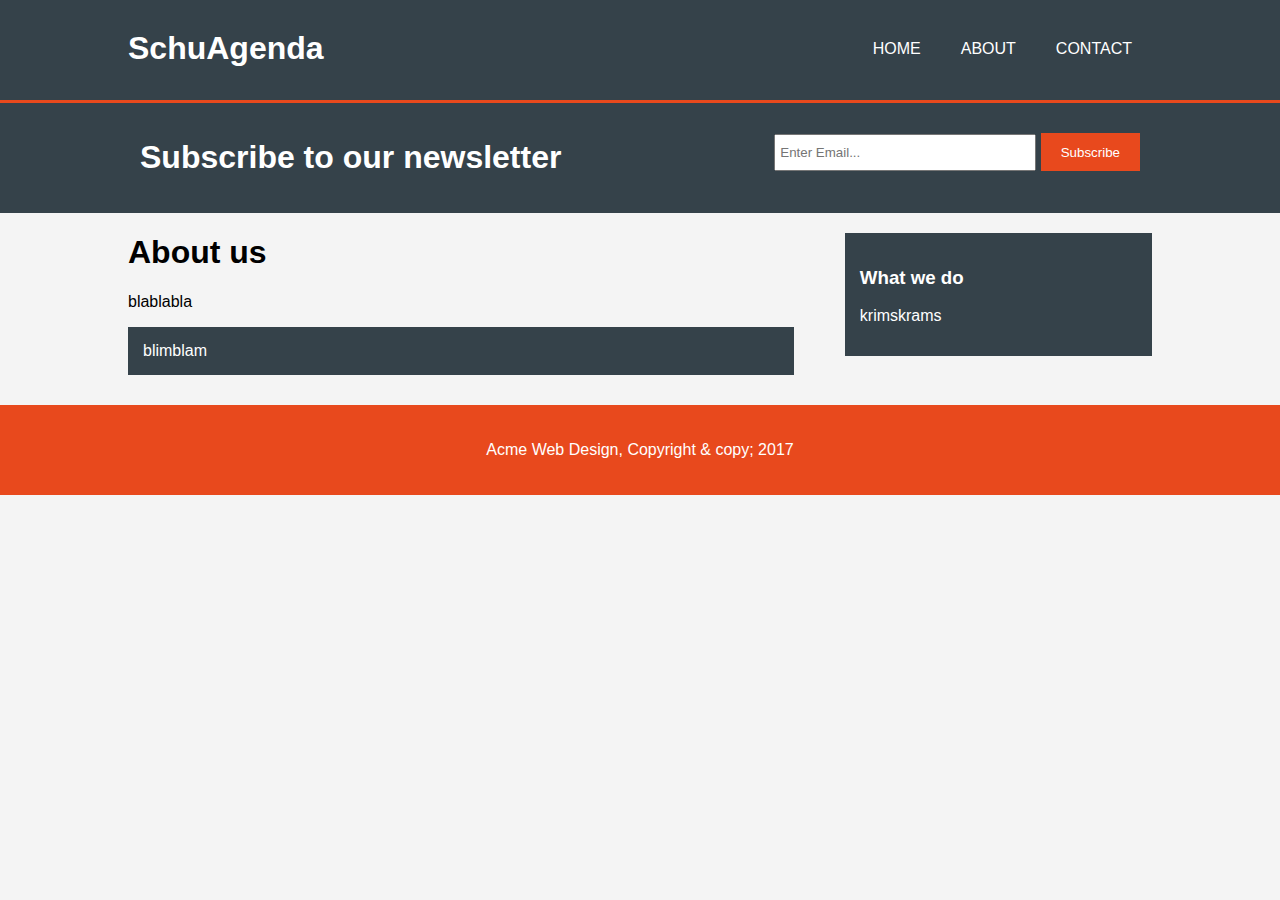
<file: about.html>
<!DOCTYPE html>
<html>
    <head>
        <meta charset="utf-8">
        <meta name="viewport" content="width=device-width">
        <meta name="description" content="Affordable and progessional web design">
        <meta name="keywords" content="web design, affordable web design, progessional web design">
        <meta name="author" content="Brad Traversy">
        <title>SchuAgenda | About</title>
        <link rel="stylesheet" href="./css/style.css">
    </head>
    <body>
        <header>
            <div class="container">
                <div id="branding">
                    <h1>SchuAgenda</h1>
                </div>
                <nav>
                    <ul>
                        <li><a href="index.html">Home</a></li>
                        <li class="current"><a href="about.html">About</a></li>
                        <li><a href="contact.html">Contact</a></li>
                    </ul>
                </nav>
            </div>
        </header>
       
        <section id="newsletter">
            <div class="container">
                <h1>Subscribe to our newsletter</h1>
                <form>
                    <input type="email" placeholder="Enter Email...">
                    <button type="submit" class="button_1">Subscribe</button>
                </form>
            </div>
        </section>

        <section id="main">
            <div class="container">
                <article id="main-col">
                    <h1 class="page-title">About us</h1>
                    <p>blablabla</p>
                    <p class="dark">blimblam</p>
                </article>

                <aside id="sidebar">
                    <div class="dark">
                        <h3>What we do</h3>
                        <p>krimskrams</p>
                    </div>
                </aside>
            </div>
        </section>
        <footer>
            <p>Acme Web Design, Copyright & copy; 2017</p>
        </footer>
    </body>
</html>
</file>
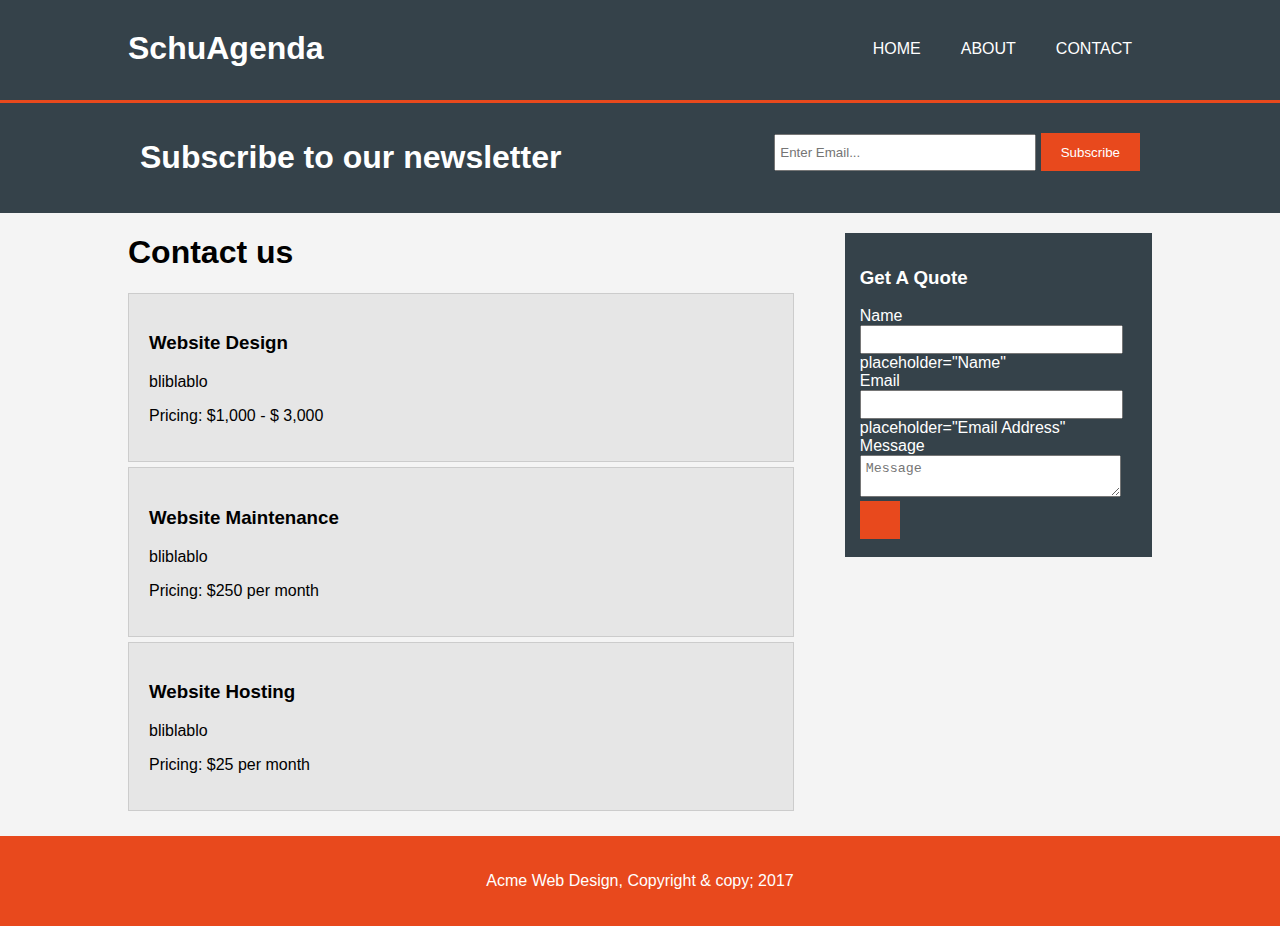
<file: contact.html>
<!DOCTYPE html>
<html>
    <head>
        <meta charset="utf-8">
        <meta name="viewport" content="width=device-width">
        <meta name="description" content="Affordable and progessional web design">
        <meta name="keywords" content="web design, affordable web design, progessional web design">
        <meta name="author" content="Brad Traversy">
        <title>SchuAgenda | Contact</title>
        <link rel="stylesheet" href="./css/style.css">
    </head>
    <body>
        <header>
            <div class="container">
                <div id="branding">
                    <h1>SchuAgenda</h1>
                </div>
                <nav>
                    <ul>
                        <li><a href="index.html">Home</a></li>
                        <li><a href="about.html">About</a></li>
                        <li class="current"><a href="contact.html">Contact</a></li>
                    </ul>
                </nav>
            </div>
        </header>
       
        <section id="newsletter">
            <div class="container">
                <h1>Subscribe to our newsletter</h1>
                <form>
                    <input type="email" placeholder="Enter Email...">
                    <button type="submit" class="button_1">Subscribe</button>
                </form>
            </div>
        </section>

        <section id="main">
            <div class="container">
                <article id="main-col">
                    <h1 class="page-title">Contact us</h1>
                    <ul id="contact">
                        <li>
                            <h3>Website Design</h3>
                            <p>bliblablo</p>
                            <p>Pricing: $1,000 - $ 3,000</p>
                        </li>
                        <li>
                            <h3>Website Maintenance</h3>
                            <p>bliblablo</p>
                            <p>Pricing: $250 per month</p>
                        </li>
                        <li>
                            <h3>Website Hosting</h3>
                            <p>bliblablo</p>
                            <p>Pricing: $25 per month</p>
                        </li>
                    </ul>
                </article>

                <aside id="sidebar">
                    <div class="dark">
                        <h3>Get A Quote</h3>
                        <form class="quote">
                            <div>
                                <label>Name</label><br>
                                <input type="text"> placeholder="Name"
                            </div>
                            <div>
                                <label>Email</label><br>
                                <input type="email"> placeholder="Email Address"
                            </div>
                            <div>
                                <label>Message</label><br>
                                <textarea placeholder="Message"></textarea>
                            </div>
                            <button class="button_1" type="submit"></button>
                        </form>
                    </div>
                </aside>
            </div>
        </section>
        <footer>
            <p>Acme Web Design, Copyright & copy; 2017</p>
        </footer>
    </body>
</html>
</file>
<file: css/style.css>
body{
    font-family: Arial, Helvetica, sans-serif;
    padding: 0;
    margin: 0;
    background-color: #f4f4f4;
}

.container{
    width: 80%;
    margin: auto;
    overflow: hidden;
}

ul{
    margin: 0;
    padding: 0;
}

.button_1{
    height: 38px;
    background: #e8491d;
    border: 0;
    padding-left: 20px;
    padding-right: 20px;
    color: #ffffff;
}

.dark{
    padding: 15px;
    background: #35424a;
    color:#ffffff;
    margin-top: 10px;
    margin-bottom: 10px;
}

header{
    background: #35424a;
    color:#ffffff;
    padding-top: 30px;
    min-height: 70px;
    border-bottom:#e8491d 3px solid;
}

header a{
    color:#ffffff;
    text-decoration: none;
    text-transform: uppercase;
    font-size: 16px;
}

header ul{
    margin: 0;
    padding: 0;
}

header li{
    float: left;
    display: inline;
    padding: 0 20px 0 20px;
}

header #branding{
    float: left;
}

header #branding h1{
    margin: 0;
}

header nav {
    float: right;
    margin-top: 10px;
}

header .highlight, jeader .current a{
    color:#cccccc;
    font-weight:bold;
}

#showcase{
    min-height: 400px;
    background:url('../img/showcase.jpg') no-repeat 0 -;
}

#showcase h1{
    margin-top: 100px;
    font-size: 55px;
    margin-bottom: 10px;
}

#showcase p{
    font-size: 20px;
}

#newsletter{
    padding: 15px;
    color:#ffffff;
    background: #35424a;
}

#newsletter h1{
    float: left;
}

#newsletter form{
    float: right;
    margin-top: 15px;
}

#newsletter input[type="email"]{
    padding:4px;
    height:25px;
    width: 250px;
}

#boxes{
    margin-top: 20px;
}

#boxes .box{
    float:left;
    text-align: center;
    width: 30%;
    padding: 10px;
}

#boxes .box img{
    width: 90px;
}

aside#sidebar{
    float: right;
    width: 30%;
    margin-top: 10px;
}

aside#sidebar .quote input, aside#sidebar .quote textarea{
    width: 90%;
    padding: 5px;
}

article#main-col{
    float: left;
    width: 65%;
}

ul#contact li{
    list-style: none;
    padding: 20px;
    border: #cccccc solid 1px;
    margin-bottom: 5px;
    background: #e6e6e6;
}

footer{
    padding: 20px;
    margin-top: 20px;
    color: #ffffff;
    background-color: #e8491d;
    text-align: center;
}

@media(max-width: 768px){
    header #branding,
    header nav,
    header nav li,
    #newsletter h1,
    #newsletter form,
    #boxes .box,
    article#main-col,
    aside#sidebar{
        float: none;
        text-align: center;
        width: 100%;
    }

    header{
        padding-bottom: 20px;
    }

    #showcase h1{
        margin-top: 40px;
    }

    #newsletter button, .quote button{
        display: block;
        width: 100%;
    }

    #newsletter form input[type="email"], .quote input, .quote textarea{
        width: 100%;
        margin-bottom: 5px;
    }
}
</file>
